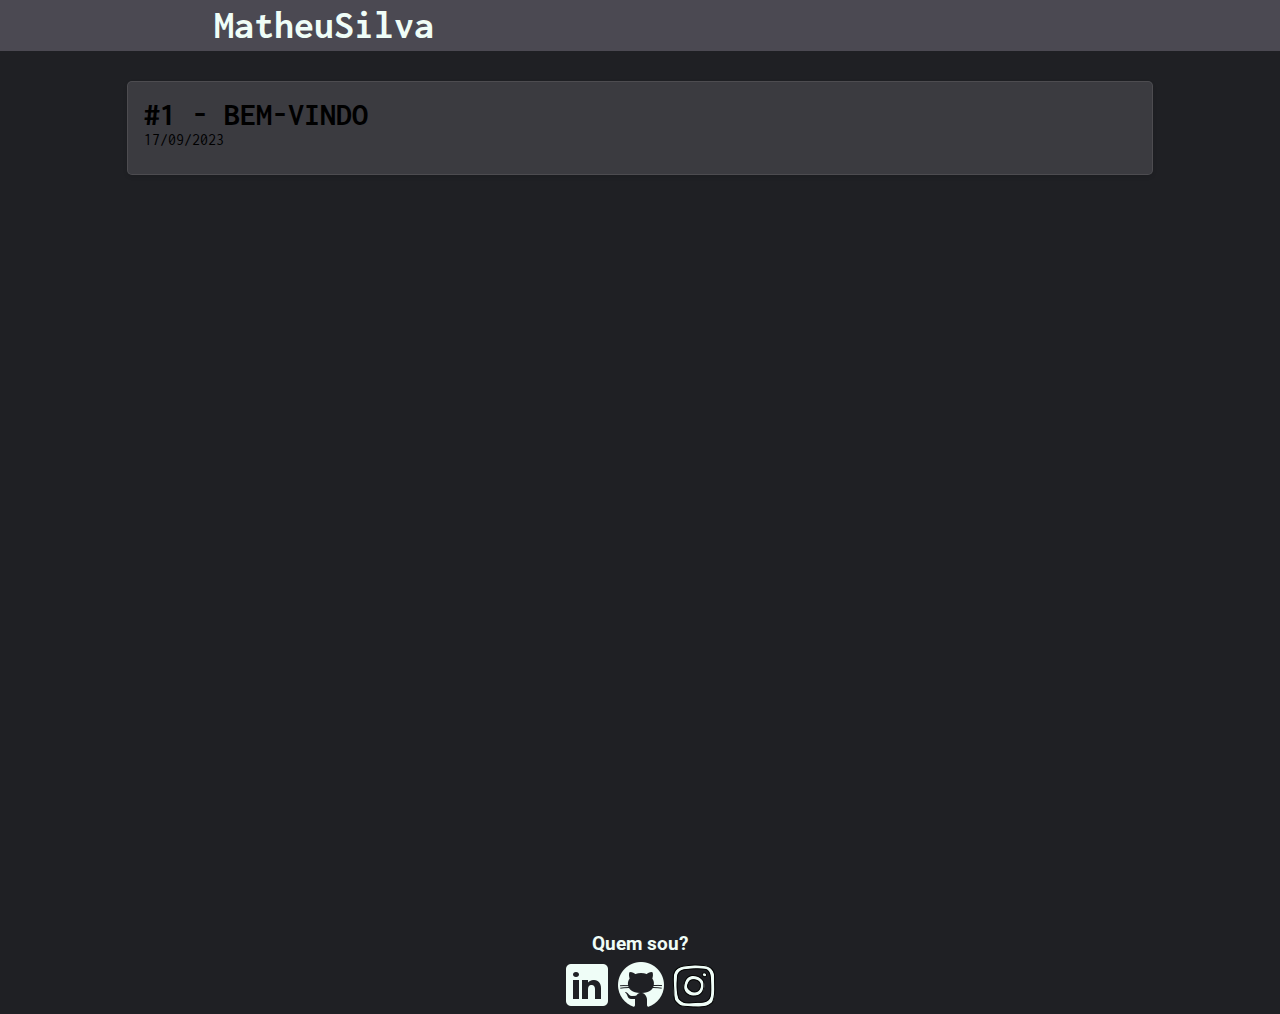
<file: index.html>
<!DOCTYPE html>
<html lang="pt-br">
<head>
  <meta charset="UTF-8">
  <meta http-equiv="X-UA-Compatible" content="IE=edge">
  <meta name="viewport" content="width=device-width, initial-scale=1.0">
  <link rel="stylesheet" href="style.css">
  <a  href="https://icons8.com/icon/BtGEMRDEvxUr/código"></a>
<link rel="preconnect" href="https://fonts.googleapis.com">
<link rel="preconnect" href="https://fonts.gstatic.com" crossorigin>
<link href="https://fonts.googleapis.com/css2?family=Gluten:wght@100&display=swap" rel="stylesheet">
<link href="https://fonts.googleapis.com/css2?family=Inconsolata&family=Roboto&display=swap" rel="stylesheet">
<!--Meta tags-->
<meta name="description" content="Uma página de registros sobre os assuntos que inicialmente interessam ao autor, principalmente relacionados à internet">
<meta name="author" content="Nome do autor">
<meta name="keywords" content="HTML, CSS, Javascript, Python">
<meta name="robots" content="index, follow">
  <title>MatheuSilva</title>
</head>
<body>
  <header>
    <a href="index.html">
      <div class='name'>
        <h1>MatheuSilva</h1>
      </div>
    </a>
  </header>
  <main>
    <section class='posts'>
      <div class='card'>
        <a href="bem-vindo.html">
          <h1>#1 - BEM-VINDO</h1>
        </a>
        <p>17/09/2023</p>
      </div>
     
                
    </section>
  </main>
 <footer>
      <h3> Quem sou?</h3>
    <section class="images">
      <a href="https://www.linkedin.com/in/matheus-vianna-131227237/">
    <img src="[data-uri]">
</a>
<a href="https://github.com/Msvianna"> 
  <img src="[data-uri]">
  </a>
      <a href="https://www.instagram.com/msvianna/"><img src="[data-uri]"> </a>
  </section>
  </footer>
  
</body>
</html>
</file>
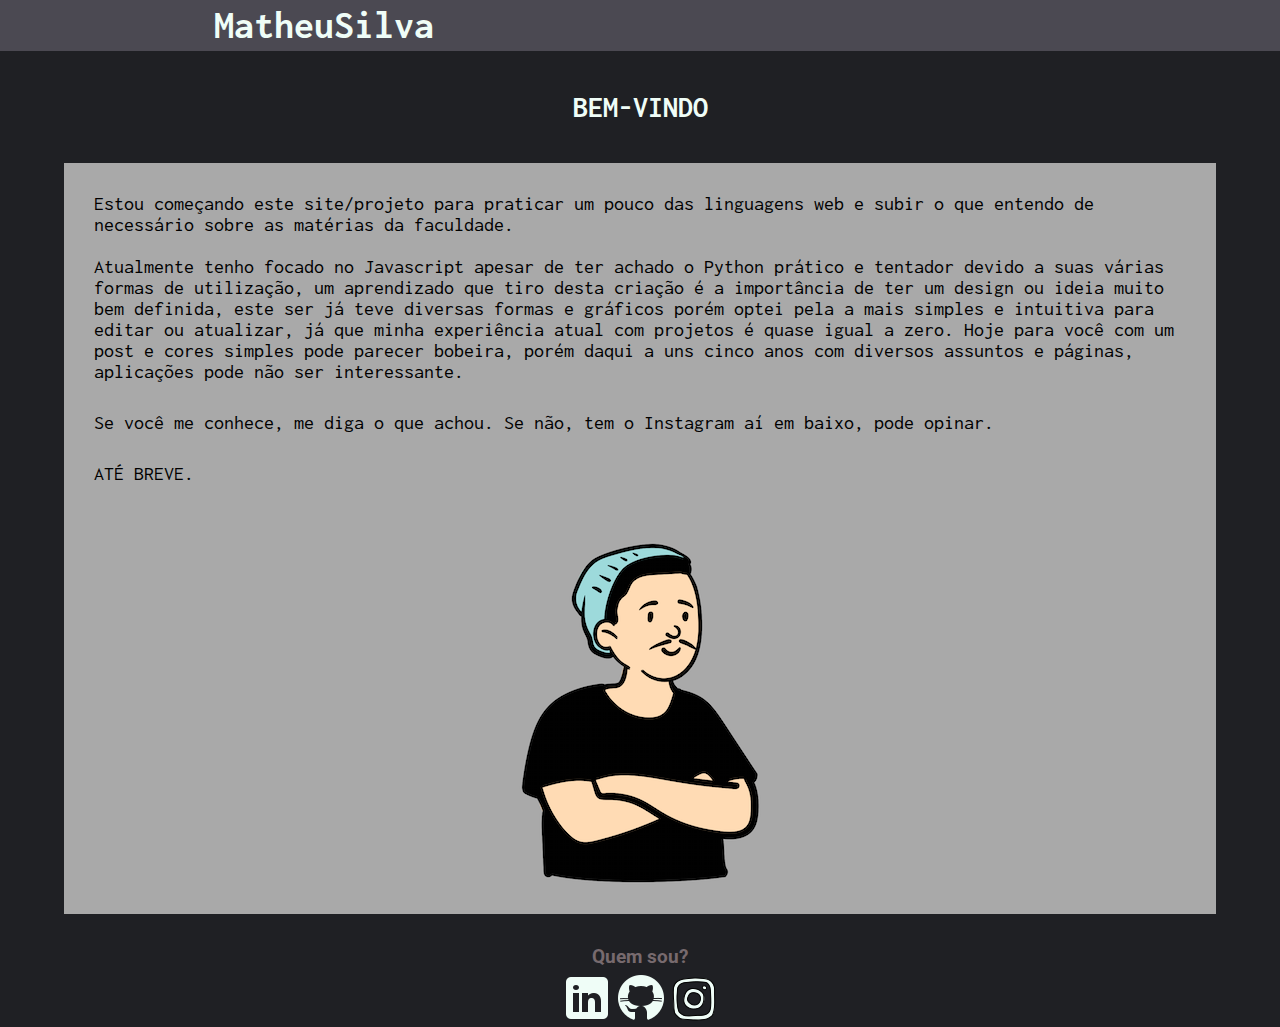
<file: bem-vindo.html>
<!DOCTYPE html>
<html lang="pt-br">
<head>
  <meta charset="UTF-8">
  <meta http-equiv="X-UA-Compatible" content="IE=edge">
  <meta name="viewport" content="width=device-width, initial-scale=1.0">
  <link rel="stylesheet" href="stylePost.css">
  <a  href="https://icons8.com/icon/BtGEMRDEvxUr/código"></a>
<link rel="preconnect" href="https://fonts.googleapis.com">
<link rel="preconnect" href="https://fonts.gstatic.com" crossorigin>
<link href="https://fonts.googleapis.com/css2?family=Gluten:wght@100&display=swap" rel="stylesheet">
<link href="https://fonts.googleapis.com/css2?family=Inconsolata&family=Roboto&display=swap" rel="stylesheet">
<!--Meta tags-->
<meta name="description" content="Uma página de registros sobre os assuntos que inicialmente interessam ao autor, principalmente relacionados à internet">
<meta name="author" content="Nome do autor">
<meta name="keywords" content="HTML, CSS, Javascript, Python, Blog">
<meta name="robots" content="index, follow">



<title>MatheuSilva - Bem- Vindo</title>
</head>
<body>
  <header>
    <a href="index.html">
      <div class='name'>
        <h1>MatheuSilva</h1>
      </div>
    </a>
  </header>
      <section class='container'>
        <!--TITULO DO POST-->
        <div class='post-title'><h4>BEM-VINDO</h4></div>
      <article>
        <!--Todo o post deve ser editado aqui-->
        
        <p>
          Estou começando este site/projeto para praticar um pouco das linguagens web e subir o que entendo de necessário sobre as matérias da faculdade. <BR></BR>
          Atualmente tenho focado no Javascript apesar de ter achado o Python prático e tentador devido a suas várias formas de utilização, um aprendizado que tiro desta criação 
          é a importância de ter um design ou ideia muito bem definida, este ser já teve diversas formas e gráficos porém optei pela a mais simples e intuitiva para editar ou atualizar, 
          já que minha experiência atual com projetos é quase igual a zero. Hoje para você com um post e cores simples pode parecer bobeira, 
          porém daqui a uns cinco anos com diversos assuntos e páginas, aplicações pode não ser interessante.
      </p>
      
      <p>
          Se você me conhece, me diga o que achou. Se não, tem o Instagram aí em baixo, pode opinar.
      </p>
      
      <p>ATÉ BREVE.</p>
      <section class="avatar">
      <img class="avatar" src="avatar.png" alt="" >
    </section>
      <!--ATÉ AQUI-->
      </article>
      </section>
      <footer>
      <h3> Quem sou?</h3>
    <section class="images">
      <a href="https://www.linkedin.com/in/matheus-vianna-131227237/">
    <img src="[data-uri]">
</a>
<a href="https://github.com/Msvianna"> 
  <img src="[data-uri]">
  </a>
      <a href="https://www.instagram.com/msvianna/"><img src="[data-uri]"> </a>
  </section>
  </footer>
    </body>
</file>
<file: style.css>
* {
  margin: 0;
  padding:0;
  border: box-sizing;
  
}
h1{
 
  font-family: 'Inconsolata', monospace,'Gluten', cursive;
}
h3{
  font-family: 'Roboto', sans-serif;
}
p{
  font-family: 'Inconsolata', monospace;
}
header{
  color:#effdf7;
  
  background-color: #4B4952; 
  height:auto;
 
}
.name{
 
  color:#000000;
  font-size: 20px;
  background-color:white;
  width:50%;
  padding: 3.5px;
  border: 2px solid #4B4952;
  border-left: 0px;
  border-top: 0px;
  display: flex;
  flex-direction: row;
  align-items: center;
  justify-content:center;
  gap:20px;
}
.name:hover{
  color:#effdf7;
  background-color:#4B4952;
 
}

 .posts {
   padding:20px;
   min-height: 90vh;
    display: flex;
    flex-direction: column;
    align-items: center;
   background-color:#1F2024;
  }

 .card {
    
   width:80%;
   height:60px;
   
background: rgba(221, 217, 230, 0.15);
border-radius: 16px;
box-shadow: 0 4px 30px rgba(0, 0, 0, 0.1);

border: 1px solid rgba(255, 255, 255, 0.09);
   
   padding:1em;
    margin: 10px;
    border-radius: 5px;
    box-shadow: 0 2px 4px rgba(0, 0, 0, 0.1);
    text-align: left;
   
  }
.card:hover{
  
	transform: translateY(-03px); 
	box-shadow: 0 6px 8px rgba(0,0,0,0.5); 
  transition:0.6s;
}
footer{
  
  color: #effdf7;
  display: flex;
    flex-direction: column;
    align-items: center;
  background-color:#1F2024;
 flex-shrink: 0;
bottom: 0;
    width: 100%;
   padding-top: 2em;
  gap:5px;
}
a{
  text-decoration: none;
  color: #000000;
}
/*
footer:hover{

  color:#290483;
  transition: 0.9s;
}*/

@media (max-width: 660px) {
.name{
    color:#effdf7;
    width: 100%;
    background-color:#4B4952;
  }

.card{
  width: 100%;
  height: auto;
}
}
</file>
<file: stylePost.css>
* {
  margin: 0;
  padding:0;
  border: box-sizing;
}
body{
  background-color:#1F2024;
}
h1,h4{
  font-family: 'Inconsolata', monospace,'Gluten', cursive;
}
h3{
  font-family: 'Roboto', sans-serif;
}
p{
  font-family: 'Inconsolata', monospace;
}
header {
  color: #effdf7;
  background-color: #4b4952; 
  height: auto;
}

.name {
  color: #000000;
  font-size: 20px;
  background-color: white;
  width: 50%;
  padding: 3.5px;
  border: 2px solid #4b4952;
  border-left: 0px;
  border-top: 0px;
  display: flex;
  flex-direction: row;
  align-items: center;
  justify-content: center;
  gap: 20px;
}

.name:hover {
  color:#effdf7;
  background-color: #4b4952;
}

.container{
  display: flex;
    flex-direction: column;
    align-items: center;
    
}
.post-title{
 margin:40px;
 font-size:30px; 
 color:#effdf7;
}
article{
  max-width:90%;
  font-size:20px;
  background-color:darkgray;
}
p{
  margin:30px;
}
.avatar{
  display: flex;
  align-items: center;
  justify-content: center;
}
footer{
  
  color: #776a6e;
  display: flex;
  flex-direction: column;
  align-items: center;
  background-color:#1F2024;
  flex-shrink: 0;
  bottom: 0;
    width: 100%;
  padding-top: 2em;
  gap:5px;
}
a{
  text-decoration: none;
}
@media (max-width: 660px) {
  .name{
    color:#effdf7;
    width: 100%;
    background-color:#4B4952;
  }
article{
  max-width:100%;
}
footer{
  padding-top: 1em;
}
.post-title{
  text-align: center;
}
}
</file>
